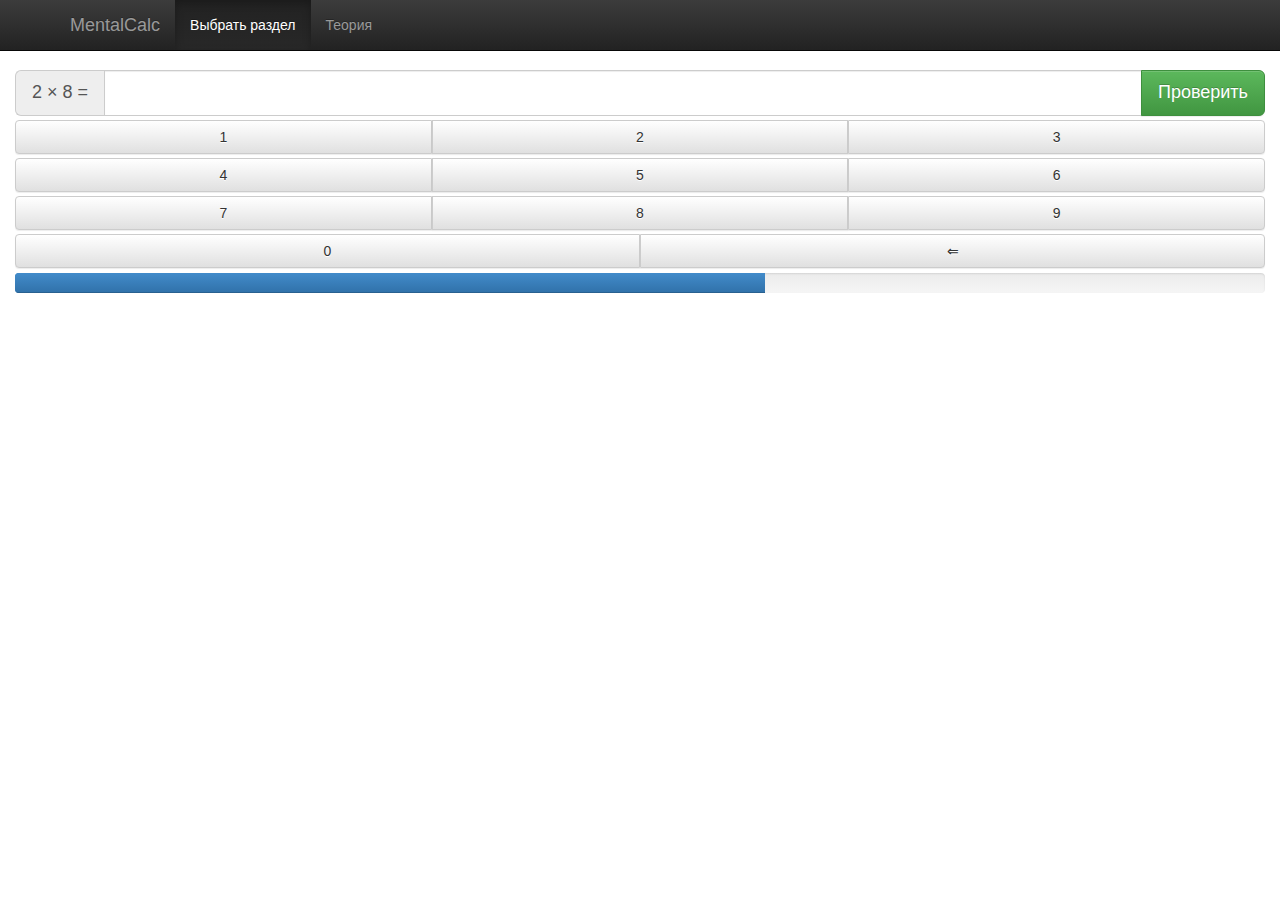
<file: index.html>
<!DOCTYPE html>
<html lang="en">
  <head>
    <meta charset="utf-8">
    <meta http-equiv="X-UA-Compatible" content="IE=edge">
    <meta name="viewport" content="width=device-width, initial-scale=1">
    <meta name="description" content="">
    <meta name="author" content="">
    <link rel="shortcut icon" href="../../assets/ico/favicon.ico">

    <title>Theme Template for Bootstrap</title>

    <!-- Bootstrap core CSS -->
    <link href="./css/bootstrap.min.css" rel="stylesheet">
    <!-- Bootstrap theme -->
    <link href="./css/bootstrap-theme.min.css" rel="stylesheet">

    <!-- Custom styles for this template -->
    <link href="theme.css" rel="stylesheet">

    <!-- Just for debugging purposes. Don't actually copy this line! -->
    <!--[if lt IE 9]><script src="../../assets/js/ie8-responsive-file-warning.js"></script><![endif]-->

    <!-- HTML5 shim and Respond.js IE8 support of HTML5 elements and media queries -->
    <!--[if lt IE 9]>
      <script src="https://oss.maxcdn.com/libs/html5shiv/3.7.0/html5shiv.js"></script>
      <script src="https://oss.maxcdn.com/libs/respond.js/1.4.2/respond.min.js"></script>
    <![endif]-->
  </head>

  <body role="document">
    <div class="container-fluid">
      <!-- Fixed navbar -->
      <div class="navbar navbar-inverse navbar-fixed-top" role="navigation">
        <div class="container">
          <div class="navbar-header">
            <button type="button" class="navbar-toggle" data-toggle="collapse" data-target=".navbar-collapse">
              <span class="sr-only">Toggle navigation</span>
              <span class="icon-bar"></span>
              <span class="icon-bar"></span>
              <span class="icon-bar"></span>
            </button>
            <a class="navbar-brand" href="#">MentalCalc</a>
          </div>
          <div class="navbar-collapse collapse">
            <ul class="nav navbar-nav">
              <li class="active"><a href="#">Выбрать раздел</a></li>
              <li><a data-toggle="modal" data-target="#myModal">Теория</a></li>
            </ul>
          </div><!--/.nav-collapse -->
        </div>
      </div>

      <!-- equation -->
      <div class="input-group input-group-lg calc-container">
        <span class="input-group-addon app-question">12 &times 13 =</span>
        <input type="text" class="form-control app-answer">
        <span class="input-group-btn">
          <button class="btn btn-success app-check" type="button">Проверить</button>
        </span>
      </div><!-- /input-group -->

      <!-- numpad -->
      <div class="btn-group btn-group-justified" role="toolbar">
        <div class="btn-group">
          <button type="button" class="btn btn-default num-input">1</button>
        </div>
        <div class="btn-group">
          <button type="button" class="btn btn-default num-input">2</button>
        </div>
        <div class="btn-group">
          <button type="button" class="btn btn-default num-input">3</button>
        </div>
      </div>

      <div class="btn-group btn-group-justified" role="toolbar">
        <div class="btn-group">
          <button type="button" class="btn btn-default num-input">4</button>
        </div>
        <div class="btn-group">
          <button type="button" class="btn btn-default num-input">5</button>
        </div>
        <div class="btn-group">
          <button type="button" class="btn btn-default num-input">6</button>
        </div>
      </div>

      <div class="btn-group btn-group-justified" role="toolbar">
        <div class="btn-group">
          <button type="button" class="btn btn-default num-input">7</button>
        </div>
        <div class="btn-group">
          <button type="button" class="btn btn-default num-input">8</button>
        </div>
        <div class="btn-group">
          <button type="button" class="btn btn-default num-input">9</button>
        </div>
      </div>

      <div class="btn-group btn-group-justified" role="toolbar">
        <div class="btn-group">
          <button type="button" class="btn btn-default num-input">0</button>
        </div>

        <div class="btn-group">
          <button type="button" class="btn btn-default num-backspace">&#8656</button>
        </div>
      </div>

      <!-- Level progress -->

      <div class="progress level-bar">
        <div class="progress-bar" role="progressbar" aria-valuenow="60" aria-valuemin="0" aria-valuemax="100" style="width: 60%;"><span class="sr-only">60% Complete</span></div>
      </div>

      <!-- Alert -->

      <div class="alert alert-success">
      	<strong>Правильно!</strong> Вы получили 5 опыта
      </div>

      <div class="alert alert-danger">
      	<strong>Не правильно!</strong> Попробуйте еще раз
      </div>

      <!-- Modal -->
      <div class="modal fade" id="myModal" tabindex="-1" role="dialog" aria-labelledby="myModalLabel" aria-hidden="true">
        <div class="modal-dialog">
          <div class="modal-content">
            <div class="modal-header">
              <button type="button" class="close" data-dismiss="modal" aria-hidden="true">&times;</button>
              <h4 class="modal-title" id="myModalLabel">Теория</h4>
            </div>
            <div class="modal-body">
              Lorem ipsum dolor sit amet, consectetur adipisicing elit, sed do eiusmod
              tempor incididunt ut labore et dolore magna aliqua. Ut enim ad minim veniam,
              quis nostrud exercitation ullamco laboris nisi ut aliquip ex ea commodo
              consequat. Duis aute irure dolor in reprehenderit in voluptate velit esse
              cillum dolore eu fugiat nulla pariatur. Excepteur sint occaecat cupidatat non
              proident, sunt in culpa qui officia deserunt mollit anim id est laborum.
            </div>
            <div class="modal-footer">
              <button type="button" class="btn btn-default" data-dismiss="modal">Закрыть</button>
            </div>
          </div>
        </div>
      </div>
    </div>
    
    <!-- Bootstrap core JavaScript
    ================================================== -->
    <!-- Placed at the end of the document so the pages load faster -->
    <script src="./js/jquery-2.1.0.js"></script>
    <script src="./js/bootstrap.min.js"></script>
    <script src="./js/docs.min.js"></script>
    <script src="./js/script.js"></script>
  </body>
</html>
</file>
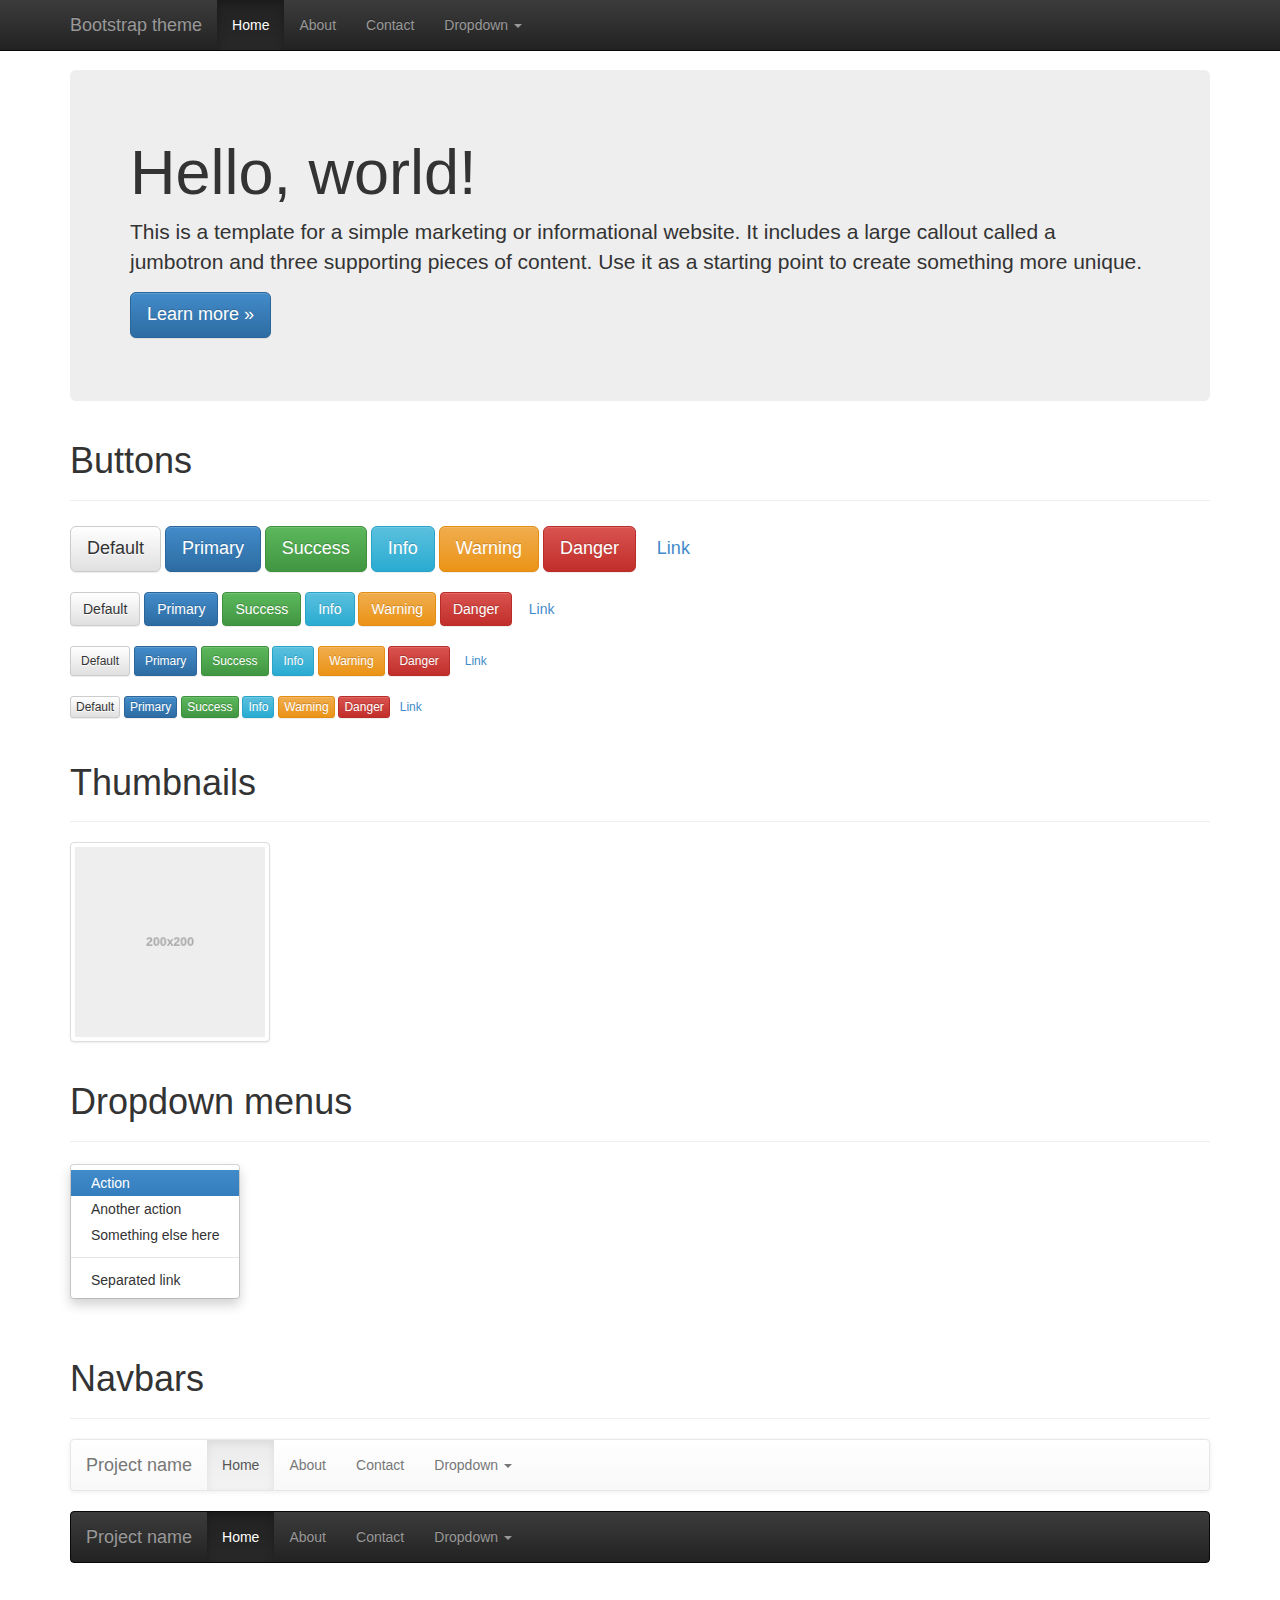
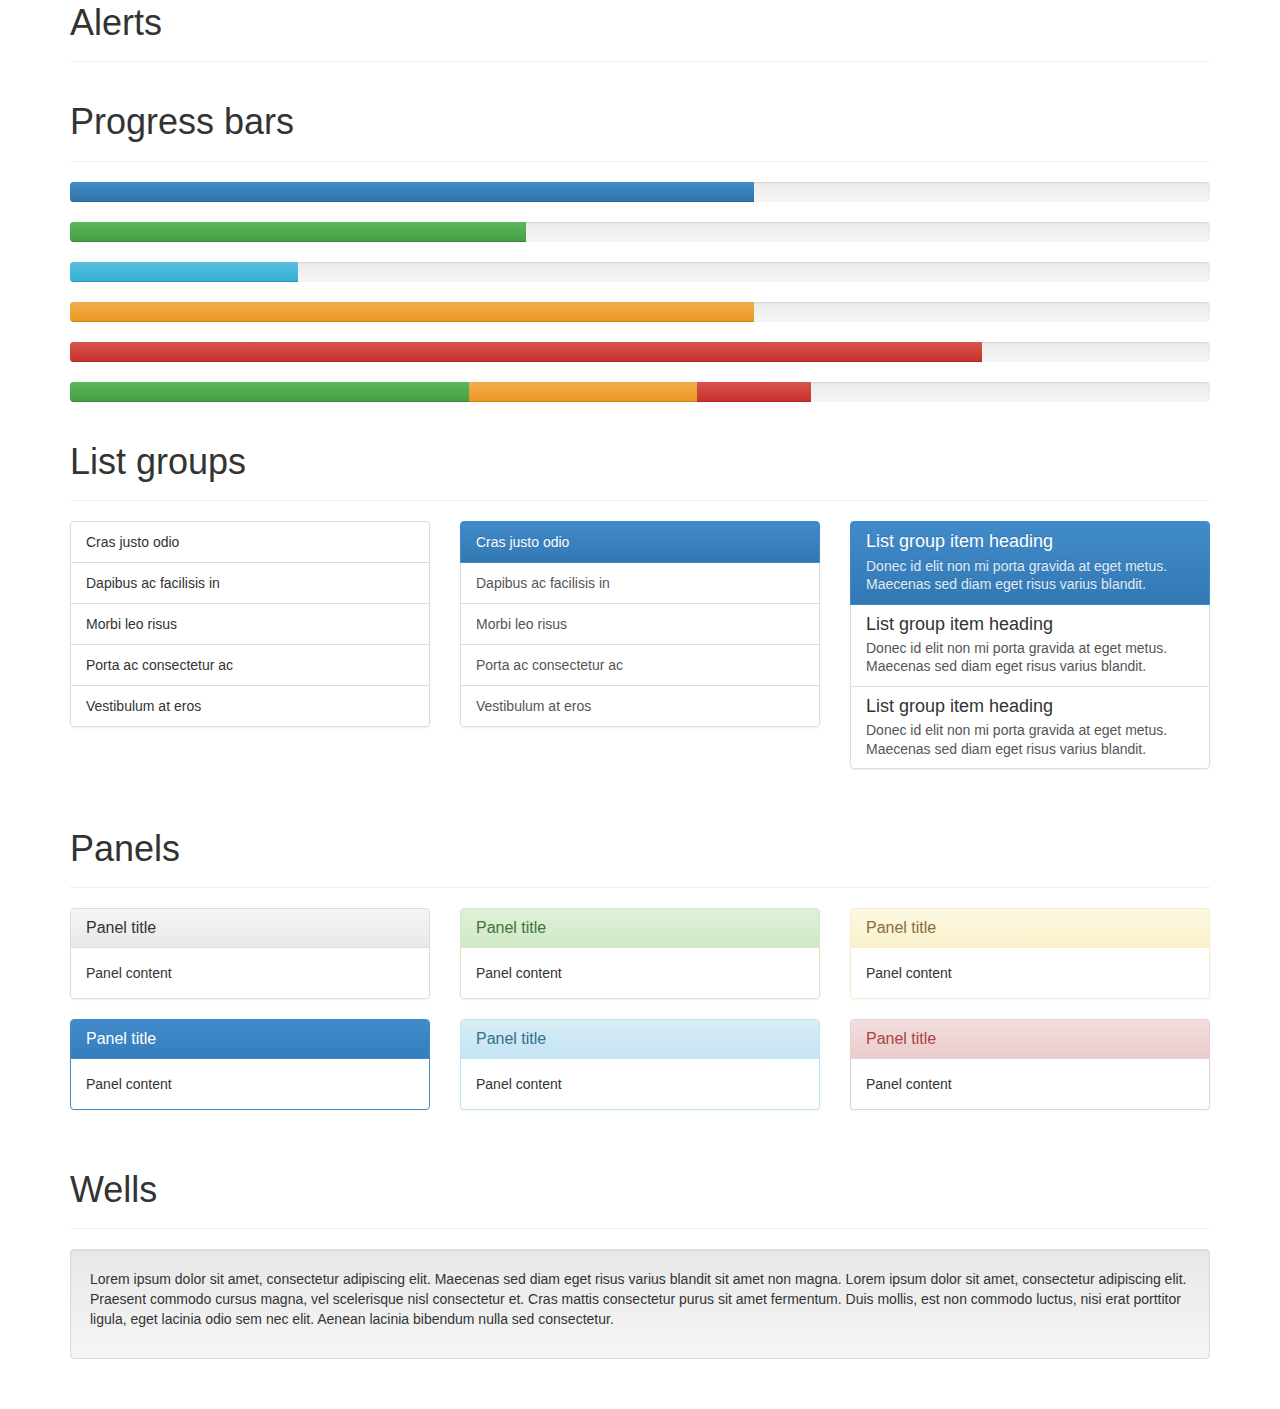
<file: test.html>
<!DOCTYPE html>
<html lang="en">
  <head>
    <meta charset="utf-8">
    <meta http-equiv="X-UA-Compatible" content="IE=edge">
    <meta name="viewport" content="width=device-width, initial-scale=1">
    <meta name="description" content="">
    <meta name="author" content="">
    <link rel="shortcut icon" href="../../assets/ico/favicon.ico">

    <title>Theme Template for Bootstrap</title>

    <!-- Bootstrap core CSS -->
    <link href="./css/bootstrap.min.css" rel="stylesheet">
    <!-- Bootstrap theme -->
    <link href="./css/bootstrap-theme.min.css" rel="stylesheet">

    <!-- Custom styles for this template -->
    <link href="theme.css" rel="stylesheet">

    <!-- Just for debugging purposes. Don't actually copy this line! -->
    <!--[if lt IE 9]><script src="../../assets/js/ie8-responsive-file-warning.js"></script><![endif]-->

    <!-- HTML5 shim and Respond.js IE8 support of HTML5 elements and media queries -->
    <!--[if lt IE 9]>
      <script src="https://oss.maxcdn.com/libs/html5shiv/3.7.0/html5shiv.js"></script>
      <script src="https://oss.maxcdn.com/libs/respond.js/1.4.2/respond.min.js"></script>
    <![endif]-->
  </head>

  <body role="document">

    <!-- Fixed navbar -->
    <div class="navbar navbar-inverse navbar-fixed-top" role="navigation">
      <div class="container">
        <div class="navbar-header">
          <button type="button" class="navbar-toggle" data-toggle="collapse" data-target=".navbar-collapse">
            <span class="sr-only">Toggle navigation</span>
            <span class="icon-bar"></span>
            <span class="icon-bar"></span>
            <span class="icon-bar"></span>
          </button>
          <a class="navbar-brand" href="#">Bootstrap theme</a>
        </div>
        <div class="navbar-collapse collapse">
          <ul class="nav navbar-nav">
            <li class="active"><a href="#">Home</a></li>
            <li><a href="#about">About</a></li>
            <li><a href="#contact">Contact</a></li>
            <li class="dropdown">
              <a href="#" class="dropdown-toggle" data-toggle="dropdown">Dropdown <b class="caret"></b></a>
              <ul class="dropdown-menu">
                <li><a href="#">Action</a></li>
                <li><a href="#">Another action</a></li>
                <li><a href="#">Something else here</a></li>
                <li class="divider"></li>
                <li class="dropdown-header">Nav header</li>
                <li><a href="#">Separated link</a></li>
                <li><a href="#">One more separated link</a></li>
              </ul>
            </li>
          </ul>
        </div><!--/.nav-collapse -->
      </div>
    </div>

    <div class="container theme-showcase" role="main">

      <!-- Main jumbotron for a primary marketing message or call to action -->
      <div class="jumbotron">
        <h1>Hello, world!</h1>
        <p>This is a template for a simple marketing or informational website. It includes a large callout called a jumbotron and three supporting pieces of content. Use it as a starting point to create something more unique.</p>
        <p><a href="#" class="btn btn-primary btn-lg" role="button">Learn more &raquo;</a></p>
      </div>



      <div class="page-header">
        <h1>Buttons</h1>
      </div>
      <p>
        <button type="button" class="btn btn-lg btn-default">Default</button>
        <button type="button" class="btn btn-lg btn-primary">Primary</button>
        <button type="button" class="btn btn-lg btn-success">Success</button>
        <button type="button" class="btn btn-lg btn-info">Info</button>
        <button type="button" class="btn btn-lg btn-warning">Warning</button>
        <button type="button" class="btn btn-lg btn-danger">Danger</button>
        <button type="button" class="btn btn-lg btn-link">Link</button>
      </p>
      <p>
        <button type="button" class="btn btn-default">Default</button>
        <button type="button" class="btn btn-primary">Primary</button>
        <button type="button" class="btn btn-success">Success</button>
        <button type="button" class="btn btn-info">Info</button>
        <button type="button" class="btn btn-warning">Warning</button>
        <button type="button" class="btn btn-danger">Danger</button>
        <button type="button" class="btn btn-link">Link</button>
      </p>
      <p>
        <button type="button" class="btn btn-sm btn-default">Default</button>
        <button type="button" class="btn btn-sm btn-primary">Primary</button>
        <button type="button" class="btn btn-sm btn-success">Success</button>
        <button type="button" class="btn btn-sm btn-info">Info</button>
        <button type="button" class="btn btn-sm btn-warning">Warning</button>
        <button type="button" class="btn btn-sm btn-danger">Danger</button>
        <button type="button" class="btn btn-sm btn-link">Link</button>
      </p>
      <p>
        <button type="button" class="btn btn-xs btn-default">Default</button>
        <button type="button" class="btn btn-xs btn-primary">Primary</button>
        <button type="button" class="btn btn-xs btn-success">Success</button>
        <button type="button" class="btn btn-xs btn-info">Info</button>
        <button type="button" class="btn btn-xs btn-warning">Warning</button>
        <button type="button" class="btn btn-xs btn-danger">Danger</button>
        <button type="button" class="btn btn-xs btn-link">Link</button>
      </p>



      <div class="page-header">
        <h1>Thumbnails</h1>
      </div>
      <img data-src="holder.js/200x200" class="img-thumbnail" alt="A generic square placeholder image with a white border around it, making it resemble a photograph taken with an old instant camera">



      <div class="page-header">
        <h1>Dropdown menus</h1>
      </div>
      <div class="dropdown theme-dropdown clearfix">
        <a id="dropdownMenu1" href="#" role="button" class="sr-only dropdown-toggle" data-toggle="dropdown">Dropdown <b class="caret"></b></a>
        <ul class="dropdown-menu" role="menu" aria-labelledby="dropdownMenu1">
          <li class="active" role="presentation"><a role="menuitem" tabindex="-1" href="#">Action</a></li>
          <li role="presentation"><a role="menuitem" tabindex="-1" href="#">Another action</a></li>
          <li role="presentation"><a role="menuitem" tabindex="-1" href="#">Something else here</a></li>
          <li role="presentation" class="divider"></li>
          <li role="presentation"><a role="menuitem" tabindex="-1" href="#">Separated link</a></li>
        </ul>
      </div>




      <div class="page-header">
        <h1>Navbars</h1>
      </div>

      <div class="navbar navbar-default">
        <div class="container">
          <div class="navbar-header">
            <button type="button" class="navbar-toggle" data-toggle="collapse" data-target=".navbar-collapse">
              <span class="sr-only">Toggle navigation</span>
              <span class="icon-bar"></span>
              <span class="icon-bar"></span>
              <span class="icon-bar"></span>
            </button>
            <a class="navbar-brand" href="#">Project name</a>
          </div>
          <div class="navbar-collapse collapse">
            <ul class="nav navbar-nav">
              <li class="active"><a href="#">Home</a></li>
              <li><a href="#about">About</a></li>
              <li><a href="#contact">Contact</a></li>
              <li class="dropdown">
                <a href="#" class="dropdown-toggle" data-toggle="dropdown">Dropdown <b class="caret"></b></a>
                <ul class="dropdown-menu">
                  <li><a href="#">Action</a></li>
                  <li><a href="#">Another action</a></li>
                  <li><a href="#">Something else here</a></li>
                  <li class="divider"></li>
                  <li class="dropdown-header">Nav header</li>
                  <li><a href="#">Separated link</a></li>
                  <li><a href="#">One more separated link</a></li>
                </ul>
              </li>
            </ul>
          </div><!--/.nav-collapse -->
        </div>
      </div>

      <div class="navbar navbar-inverse">
        <div class="container">
          <div class="navbar-header">
            <button type="button" class="navbar-toggle" data-toggle="collapse" data-target=".navbar-collapse">
              <span class="sr-only">Toggle navigation</span>
              <span class="icon-bar"></span>
              <span class="icon-bar"></span>
              <span class="icon-bar"></span>
            </button>
            <a class="navbar-brand" href="#">Project name</a>
          </div>
          <div class="navbar-collapse collapse">
            <ul class="nav navbar-nav">
              <li class="active"><a href="#">Home</a></li>
              <li><a href="#about">About</a></li>
              <li><a href="#contact">Contact</a></li>
              <li class="dropdown">
                <a href="#" class="dropdown-toggle" data-toggle="dropdown">Dropdown <b class="caret"></b></a>
                <ul class="dropdown-menu">
                  <li><a href="#">Action</a></li>
                  <li><a href="#">Another action</a></li>
                  <li><a href="#">Something else here</a></li>
                  <li class="divider"></li>
                  <li class="dropdown-header">Nav header</li>
                  <li><a href="#">Separated link</a></li>
                  <li><a href="#">One more separated link</a></li>
                </ul>
              </li>
            </ul>
          </div><!--/.nav-collapse -->
        </div>
      </div>



      <div class="page-header">
        <h1>Alerts</h1>
      </div>
      <div class="alert alert-success">
        <strong>Well done!</strong> You successfully read this important alert message.
      </div>
      <div class="alert alert-info">
        <strong>Heads up!</strong> This alert needs your attention, but it's not super important.
      </div>
      <div class="alert alert-warning">
        <strong>Warning!</strong> Best check yo self, you're not looking too good.
      </div>
      <div class="alert alert-danger">
        <strong>Oh snap!</strong> Change a few things up and try submitting again.
      </div>



      <div class="page-header">
        <h1>Progress bars</h1>
      </div>
      <div class="progress">
        <div class="progress-bar" role="progressbar" aria-valuenow="60" aria-valuemin="0" aria-valuemax="100" style="width: 60%;"><span class="sr-only">60% Complete</span></div>
      </div>
      <div class="progress">
        <div class="progress-bar progress-bar-success" role="progressbar" aria-valuenow="40" aria-valuemin="0" aria-valuemax="100" style="width: 40%"><span class="sr-only">40% Complete (success)</span></div>
      </div>
      <div class="progress">
        <div class="progress-bar progress-bar-info" role="progressbar" aria-valuenow="20" aria-valuemin="0" aria-valuemax="100" style="width: 20%"><span class="sr-only">20% Complete</span></div>
      </div>
      <div class="progress">
        <div class="progress-bar progress-bar-warning" role="progressbar" aria-valuenow="60" aria-valuemin="0" aria-valuemax="100" style="width: 60%"><span class="sr-only">60% Complete (warning)</span></div>
      </div>
      <div class="progress">
        <div class="progress-bar progress-bar-danger" role="progressbar" aria-valuenow="80" aria-valuemin="0" aria-valuemax="100" style="width: 80%"><span class="sr-only">80% Complete (danger)</span></div>
      </div>
      <div class="progress">
        <div class="progress-bar progress-bar-success" style="width: 35%"><span class="sr-only">35% Complete (success)</span></div>
        <div class="progress-bar progress-bar-warning" style="width: 20%"><span class="sr-only">20% Complete (warning)</span></div>
        <div class="progress-bar progress-bar-danger" style="width: 10%"><span class='sr-only'>10% Complete (danger)</span></div>
      </div>



      <div class="page-header">
        <h1>List groups</h1>
      </div>
      <div class="row">
        <div class="col-sm-4">
          <ul class="list-group">
            <li class="list-group-item">Cras justo odio</li>
            <li class="list-group-item">Dapibus ac facilisis in</li>
            <li class="list-group-item">Morbi leo risus</li>
            <li class="list-group-item">Porta ac consectetur ac</li>
            <li class="list-group-item">Vestibulum at eros</li>
          </ul>
        </div><!-- /.col-sm-4 -->
        <div class="col-sm-4">
          <div class="list-group">
            <a href="#" class="list-group-item active">
              Cras justo odio
            </a>
            <a href="#" class="list-group-item">Dapibus ac facilisis in</a>
            <a href="#" class="list-group-item">Morbi leo risus</a>
            <a href="#" class="list-group-item">Porta ac consectetur ac</a>
            <a href="#" class="list-group-item">Vestibulum at eros</a>
          </div>
        </div><!-- /.col-sm-4 -->
        <div class="col-sm-4">
          <div class="list-group">
            <a href="#" class="list-group-item active">
              <h4 class="list-group-item-heading">List group item heading</h4>
              <p class="list-group-item-text">Donec id elit non mi porta gravida at eget metus. Maecenas sed diam eget risus varius blandit.</p>
            </a>
            <a href="#" class="list-group-item">
              <h4 class="list-group-item-heading">List group item heading</h4>
              <p class="list-group-item-text">Donec id elit non mi porta gravida at eget metus. Maecenas sed diam eget risus varius blandit.</p>
            </a>
            <a href="#" class="list-group-item">
              <h4 class="list-group-item-heading">List group item heading</h4>
              <p class="list-group-item-text">Donec id elit non mi porta gravida at eget metus. Maecenas sed diam eget risus varius blandit.</p>
            </a>
          </div>
        </div><!-- /.col-sm-4 -->
      </div>



      <div class="page-header">
        <h1>Panels</h1>
      </div>
      <div class="row">
        <div class="col-sm-4">
          <div class="panel panel-default">
            <div class="panel-heading">
              <h3 class="panel-title">Panel title</h3>
            </div>
            <div class="panel-body">
              Panel content
            </div>
          </div>
          <div class="panel panel-primary">
            <div class="panel-heading">
              <h3 class="panel-title">Panel title</h3>
            </div>
            <div class="panel-body">
              Panel content
            </div>
          </div>
        </div><!-- /.col-sm-4 -->
        <div class="col-sm-4">
          <div class="panel panel-success">
            <div class="panel-heading">
              <h3 class="panel-title">Panel title</h3>
            </div>
            <div class="panel-body">
              Panel content
            </div>
          </div>
          <div class="panel panel-info">
            <div class="panel-heading">
              <h3 class="panel-title">Panel title</h3>
            </div>
            <div class="panel-body">
              Panel content
            </div>
          </div>
        </div><!-- /.col-sm-4 -->
        <div class="col-sm-4">
          <div class="panel panel-warning">
            <div class="panel-heading">
              <h3 class="panel-title">Panel title</h3>
            </div>
            <div class="panel-body">
              Panel content
            </div>
          </div>
          <div class="panel panel-danger">
            <div class="panel-heading">
              <h3 class="panel-title">Panel title</h3>
            </div>
            <div class="panel-body">
              Panel content
            </div>
          </div>
        </div><!-- /.col-sm-4 -->
      </div>



      <div class="page-header">
        <h1>Wells</h1>
      </div>
      <div class="well">
        <p>Lorem ipsum dolor sit amet, consectetur adipiscing elit. Maecenas sed diam eget risus varius blandit sit amet non magna. Lorem ipsum dolor sit amet, consectetur adipiscing elit. Praesent commodo cursus magna, vel scelerisque nisl consectetur et. Cras mattis consectetur purus sit amet fermentum. Duis mollis, est non commodo luctus, nisi erat porttitor ligula, eget lacinia odio sem nec elit. Aenean lacinia bibendum nulla sed consectetur.</p>
      </div>


    </div> <!-- /container -->


    <!-- Bootstrap core JavaScript
    ================================================== -->
    <!-- Placed at the end of the document so the pages load faster -->
    <script src="./js/jquery-2.1.0.js"></script>
    <script src="./js/bootstrap.min.js"></script>
    <script src="./js/docs.min.js"></script>
  </body>
</html>
</file>
<file: theme.css>
body {
  padding-top: 70px;
  padding-bottom: 30px;
}

.theme-dropdown .dropdown-menu {
  display: block;
  position: static;
  margin-bottom: 20px;
}

.theme-showcase > p > .btn {
  margin: 5px 0;
}

/*.form-control {
	width: 150px;
}*/

/*.container-fluid {
	width: 600px;
}*/

.btn-group {
	padding: 2px 0px 0px 0px;
}

.center {
	float: none;
	margin-left: auto;
	margin-right: auto;
}

.alert {
	display: none;
	margin: 5px 0;
}

.level-bar {
	margin: 5px 0;
}
/*
.question {
	font-size: 20pt;
}*/
</file>
